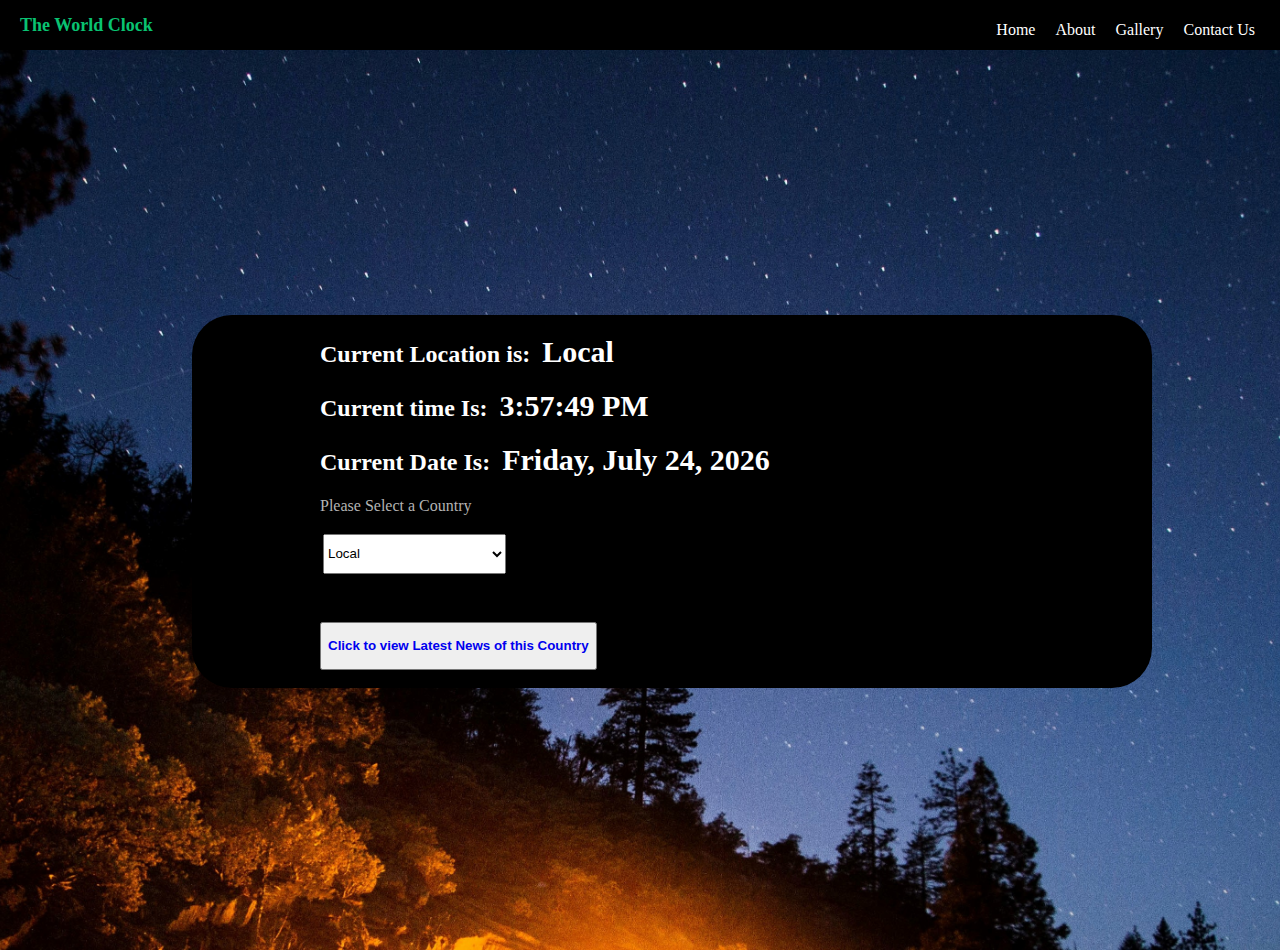
<file: index.html>
<!doctype html>
<html lang="en">
  <head>
    <!-- Required meta tags -->
    <meta charset="utf-8">
    <meta name="viewport" content="width=device-width, initial-scale=1, shrink-to-fit=no">
    <!-- Style -->
    <link rel="stylesheet" href="css/style.css">

    <title>World Clock By Guruji</title>
  </head>
  <style>
    @media(max-width:707px) {
      .display-4{
        font-size: 25px;
      }
      #loc{
        font-size: 25px;
      }
      #dd{
        font-size: 25px;
      }
    
    }
  </style>
  <body>
   <header class="site-navbar" role="banner">
    <div id="brand"><a href="/">The World Clock</a></div>
    <nav>
      <ul>
        <li><a href="#">Home</a></li>
        <li><a href="#">About</a></li>
        <li><a href="/">Gallery</a></li>
       <li ><a href="/contact.html">Contact Us</a></li>
      
      </ul>
    </nav>
    <div id="hamburger-icon" onclick="toggleMobileMenu(this)">
      <div class="bar1"></div>
      <div class="bar2"></div>
      <div class="bar3"></div>
      <ul class="mobile-menu">
        <li><a href="#">Home</a></li>
        <li><a href="#">About</a></li>
        <li><a href="/">Gallery</a></li>
     <li ><a href="#">Contact Us</a></li>
      </ul>
    </div>
    </header>
 <div class="hero" style="background-image: url('images/i1.jpg');">
    
<div class="jumbotron">
        <h2 class="display-4">Current Location is:&nbsp;&nbsp;<span id="loc" style="font-size: 30px;"></span> </h2>
        <h2 class="display-4">Current time Is:&nbsp;&nbsp;<span id="worldclock" style="font-size: 30px;"></span></h2>
        <h2 class="display-4">Current Date Is:&nbsp;&nbsp;<span id="dd" style="font-size: 30px;"></span></h2>

        <p style="margin-top: 20px; margin-left: 10vw;">Please Select a Country</p>
        <table border="0" cellspacing="0" cellpadding="3" style="table-layout: fixed; margin-left: 10vw;">
            <form name="where">
                <tr >
                    <td>
                        <select id="city" name="city" size="1" onchange="updateclock(this)" style="height: 40px;">
                              <option value="" selected>Local</option>
                            <option value="4.5"> Afghanistan</option>
                            <option value="1.0">Albania</option>
                            <option value="1.0">Algeria</option>
                            <option value="-11.0">American Samoa</option>
                            <option value="1.0">Angola</option>
                            <option value="-4.0">Anguilla</option>
                            <option value="-4.0">Antigua and Barbuda</option>
                            <option value="-3.0">Argentina</option>
                            <option value="4.0">Armenia</option>
                            <option value="-4"> Aruba</option>
                            <option value="8.0">Western Australia </option>
                            <option value="9.3">South Australia</option>
                            <option value="9.3">Northern Territory</option>
                            <option value="10.0">New South Wales (NSW)</option>
                            <option value="10.0">Tasmania(TAS),</option>
                            <option value="10.0">Queensland(QLD)</option>
                            <option value="10.3">Lord Howe Island</option>
                            <option value="11.0"> Macquarie Island</option>
                            <option value="1.0"> Austria</option>
                            <option value="4.0"> Azerbaijan</option>
                            <option value="-5.0"> Bahamas</option>
                            <option value="3.0"> Bahrain</option>
                            <option value="6.0">Bangladesh</option>
                            <option value="-4.0">Barbados</option>
                            <option value="3.0">Belarus</option>
                            <option value="1.0">Belgium</option>
                            <option value="-6">Belize</option>
                            <option value="1.0">Benin</option>
                            <option value="-4.0">Bermuda</option>
                            <option value="6.0">Bhutan</option>
                            <option value="-4.0">Bolivia</option>
                            <option value="1.0">Bosnia &Herzegovina</option>
                            <option value="2.0">Botswana</option>
                            <option value="-5.0">Acre,Southwest Amazonas</option>
                            <option value="-4.0">Most of Amazonas</option>
                            <option value="-4.0">Mato Grosso do Sul</option>
                            <option value="-4.0">Virgin Islands</option>
                            <option value="8.0">Brunei</option>
                            <option value="2.0">Bulgaria</option>
                            <option value="0.0">Burkina Faso</option>
                            <option value="2.0">Burundi</option>
                            <option value="7.0">Cambodia</option>
                            <option value="1.0">Cameroon</option>
                            <option value="-7.0">Canada-alberta</option>
                            <option value="-7.0">Canada-peace river distt.</option>
                            <option value="-8.0"> Canada-Vancouver</option>
                            <option value="-5.0"> Canada-Ontario</option>
                            <option value="-5.0">Cayman Islands</option>
                            <option value="1.0">Central African Republic</option>
                            <option value="1.0">Chad</option>
                            <option value="-4.0">Chile,main territory</option>
                            <option value="8.0">China</option>
                            <option value="7.0">Christmas Island</option>
                            <option value="6.5">Cocos (Keeling) Islands</option>
                            <option value="-5.0">Colombia</option>
                            <option value="1.0">Congo</option>
                            <option value="2.0"> Cyprus</option>
                            <option value="1.0">Denmark</option>
                            <option value="-5">Ecuador</option>
                            <option value="-6.0">El Salvador</option>
                            <option value="3.0">Eritrea</option>
                            <option value="0.0">Faroe Islands</option>
                            <option value="2.0">Finland</option>
                            <option value="-3.0">French Guiana</option>
                            <option value="-10.0">Southern Antarctic Lands</option>
                            <option value="0.0"> Gambia</option>
                            <option value="1.0">Germany</option>
                            <option value="1.0">Gibraltar</option>
                            <option value="2.0"> Greece</option>
                            <option value="-4.0">Grenada</option>
                            <option value="10.0"> Guam</option>
                            <option value="0.0"> Guernsey</option>
                            <option value="0.0">Guinea-Bissau</option>
                            <option value="-5.0"> Haiti</option>
                            <option value="1.0"> Vatican City</option>
                            <option value="8.0"> Hong Kong</option>
                            <option value="1.0"> Hungary</option>
                            <option value="5.5"> India</option>
                            <option value="3.3"> Iran</option>
                            <option value="0.0"> Ireland</option>
                            <option value="1.0"> Italy</option>
                            <option value="2.0"> Israel</option>
                            <option value="-5.0"> Jamaica</option>
                            <option value="9.0"> Japan</option>
                            <option value="3.0">Kenya</option>
                            <option value="9.0">Korea North</option>
                            <option value="3.0"> Kuwait</option>
                            <option value="7.0">Laos</option>
                            <option value="2.0"> Lesotho</option>
                            <option value="2.0">Libya</option>
                            <option value="1.0"> Luxembourg</option>
                            <option value="5.0">Maldives</option>
                            <option value="1.0"> Malta</option>
                            <option value="-4.0">Martinique</option>
                            <option value="0"> Mauritius</option>
                            <option value="-6.0"> Mexico</option>
                            <option value="7.0"> Mongolia</option>
                            <option value="1.0"> Morocco</option>
                            <option value="12.0"> Nauru</option>
                            <option value="1.0"> Netherlands</option>
                            <option value="11.0"> New Caledonia</option>
                            <option value="-6.0"> Nicaragua</option>
                            <option value="1.0">Nigeria</option>
                            <option value="11.0"> Norfolk Island</option>
                            <option value="1.0"> Norway</option>
                            <option value="-11.0"> New Zealand</option>
                            <option value="5.0"> Pakistan</option>
                            <option value="-5.0">Panama</option>
                            <option value="-4.0"> Paraguay</option>
                            <option value="8.0"> Philippines
                            <option value="1.0"> Poland</option>
                            <option value="-4.0"> Puerto Rico</option>
                            <option value="4.0"> Reunion(France)</option>
                            <option value="3.0"> Russia-Anapa.Armavir </option>
                            <option value="3.0"> Kaluga,Korolyov</option>
                            <option value="0.0">Saint Helena</option>
                            <option value="-4.0">Saint Lucia</option>
                            <option value="-4.0">Saint Vincent</option>
                            <option value="1.0">San Marino</option>
                            <option value="3.0">Saudi Arabia</option>
                            <option value="0.0">Senegal</option>
                            <option value="0.0">Sierra Leone</option>
                            <option value="1.0">Slovakia</option>
                            <option value="11.0">Solomon Islands</option>
                            <option value="2.0"> South Africa</option>
                            <option value="1.0">Spain</option>
                            <option value="5.5">Sri Lanka</option>
                            <option value="-3.5"> Suriname</option>
                            <option value="1.0"> Switzerland</option>
                            <option value="5.0"> Tajikistan</option>
                            <option value="7.0"> Thailand</option>
                            <option value="0.0"> Toga</option>
                            <option value="-4.0"> Trinidad</option>
                            <option value="3.0"> Turkey</option>
                            <option value="12.0"> Tuvalu</option>
                            <option value="2.0"> Ukraine</option>
                            <option value="0.0">United Kingdom</option>
                            <option value="-5.0"> USA </option>
                            <option value="5.0"> Uzbekistan</option>
                            <option value="11.0"> Vanuatu</option>
                            <option value="7.0"> Vietnam</option>
                            <option value="3.0"> Yemen</option>
                            <option value="2.0"> Zambia</option>
                            <option value="2.0"> Zimbabwe</option>

                        </select>
                        
                    </td>
                </tr>

               
            </form>
        </table>
     <button  style="margin-left:10vw ;margin-top: 5vh;height: 3rem;margin-bottom: 2vh;font-weight: bolder;"><a href="news.html" style="text-decoration: none;" >Click to view Latest News of this Country</a</button>
    </div>
   
   
    <script src="js/index.js"></script>
    <script src="/js/news.js"></script>
  </body>
</html>
</file>
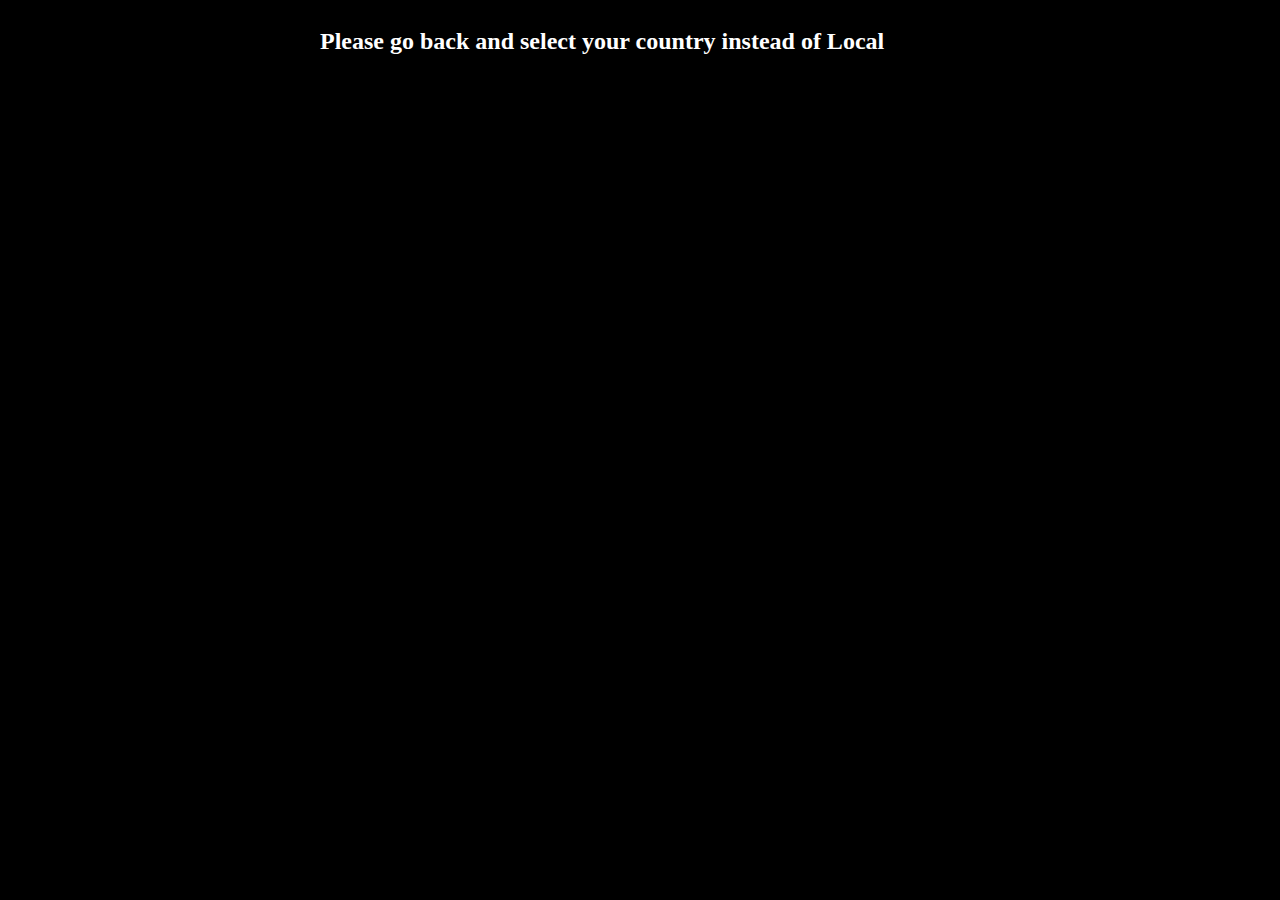
<file: news.html>
<!DOCTYPE html>
<html lang="en">
  <head>
    <meta charset="UTF-8" />
    <meta http-equiv="X-UA-Compatible" content="IE=edge" />
    <meta name="viewport" content="width=device-width, initial-scale=1.0" />
    <title>Document</title>
  </head>
  <body style="background-color:black ; color: white;"" >
    <h2 id="headingnews" style="position: absolute; left: 25%;"> </h2>
    <h2 id="newstitle" style="position:absolute;top:40% " ></h2>
    <div class="newss" id="news_one" style="position: absolute;top:10%; left: 10%;display: grid;grid-template-columns: 1fr 1fr;grid-gap: 2.5em; ">
      

    <script src="js/news.js"></script>
  </body>
</html>
</file>
<file: css/style.css>
body {
  margin: 0 0 0 0;
}

header a {
  text-decoration: none;
}

header {
  padding: 0 20px;
  background-color: black;
  height: 50px;
  display: flex;
  justify-content: space-between;
}

#brand {
  font-weight: bold;
  font-size: 18px;
  display: flex;
  align-items: center;
}

#brand a {
  color: #09c372;
}

ul {
  list-style: none;
  /* height: 100%; */
  display: flex;
  align-items: center;
  justify-content: space-around;
}

ul a {
  color: white;
}

ul li {
  padding: 5px;
  margin-left: 10px;
}

ul li:hover {
  transform: scale(1.1);
  transition: 0.3s;
}

#hamburger-icon {
  margin: auto 0;
  display: none;
  cursor: pointer;
}

#hamburger-icon div {
  width: 35px;
  height: 3px;
  background-color: white;
  margin: 6px 0;
  transition: 0.4s;
}

.open .bar1 {
  -webkit-transform: rotate(-45deg) translate(-6px, 6px);
  transform: rotate(-45deg) translate(-6px, 6px);
}

.open .bar2 {
  opacity: 0;
}

.open .bar3 {
  -webkit-transform: rotate(45deg) translate(-6px, -8px);
  transform: rotate(45deg) translate(-6px, -8px);
}

.open .mobile-menu {
  display: flex;
  flex-direction: column;
  align-items: center;
  justify-content: flex-start;
}

.mobile-menu {
  display: none;
  position: absolute;
  top: 50px;
  left: 0;
  height: calc(100vh - 50px);
  width: 100%;
}

.mobile-menu li {
  margin-bottom: 10px;
}

@media only screen and (max-width: 600px) {
  header nav {
    display: none;
  }

  #hamburger-icon {
    display: block;
  }
}
p {
  color: #b3b3b3;
  font-weight: 300;
}
.jumbotron {
  background-color: black;
  color: white;
  border-radius: 40px;
  position: absolute;
  top: 35%;
  left: 15vw;
  width: 75vw;
}
.h2 {
  font-family: "Open Sans", -apple-system, BlinkMacSystemFont, "Segoe UI",
    Roboto, "Helvetica Neue", Arial, "Noto Sans", sans-serif,
    "Apple Color Emoji", "Segoe UI Emoji", "Segoe UI Symbol", "Noto Color Emoji";
}
.display-4 {
  margin-left: 10vw;
}
.hero {
  margin-top: 0px;
  height: 100vh;
  width: 100%;
  background-size: cover;
  background-position: center center;
  background-repeat: no-repeat;
}
@media only screen and (max-width: 600px) {
  .jumbotron {
    top: 50%;
  }
  .hero {
    height: 150vh;
  }
}
</file>
